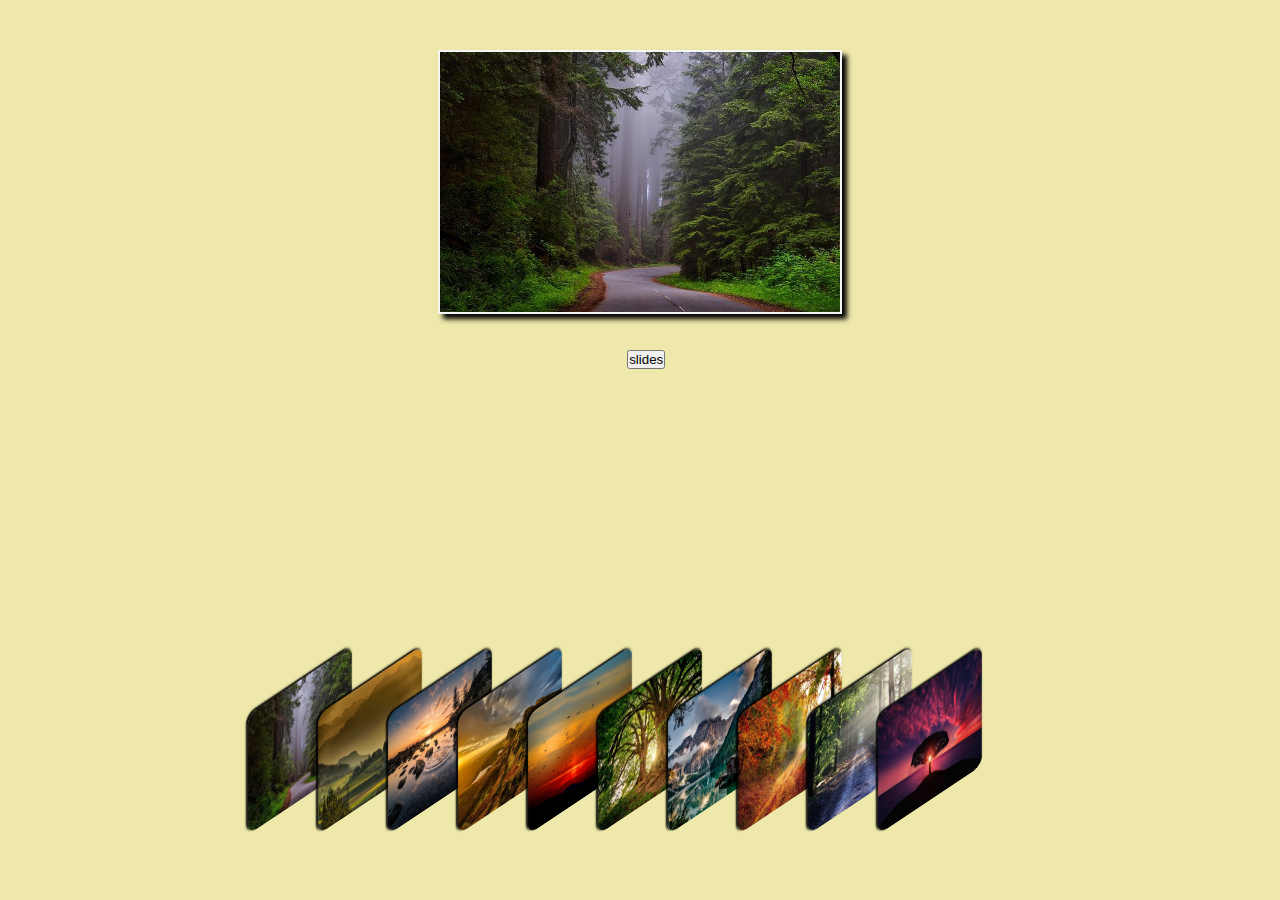
<file: index.html>
<!DOCTYPE html>
<html>
<head>
     <title>Document</title>
     <link rel="stylesheet" href="./gallery.css">
     <script src="./gallery.js"  defer></script>
</head>
<body>
    <div id="imgcontainer"></div>
    <a href="./slides.html"><input type="button" value="slides"></a>
    <div id="container">
        <img class="a" onclick="bigwindow(this.src)">
        <img class="a" onclick="bigwindow(this.src)">
        <img class="a" onclick="bigwindow(this.src)">
        <img class="a" onclick="bigwindow(this.src)">
        <img class="a" onclick="bigwindow(this.src)">
        <img class="a" onclick="bigwindow(this.src)">
        <img class="a" onclick="bigwindow(this.src)">
        <img class="a" onclick="bigwindow(this.src)">
        <img class="a" onclick="bigwindow(this.src)">
        <img class="a" onclick="bigwindow(this.src)">

    </div>
</body>
</html>
</file>
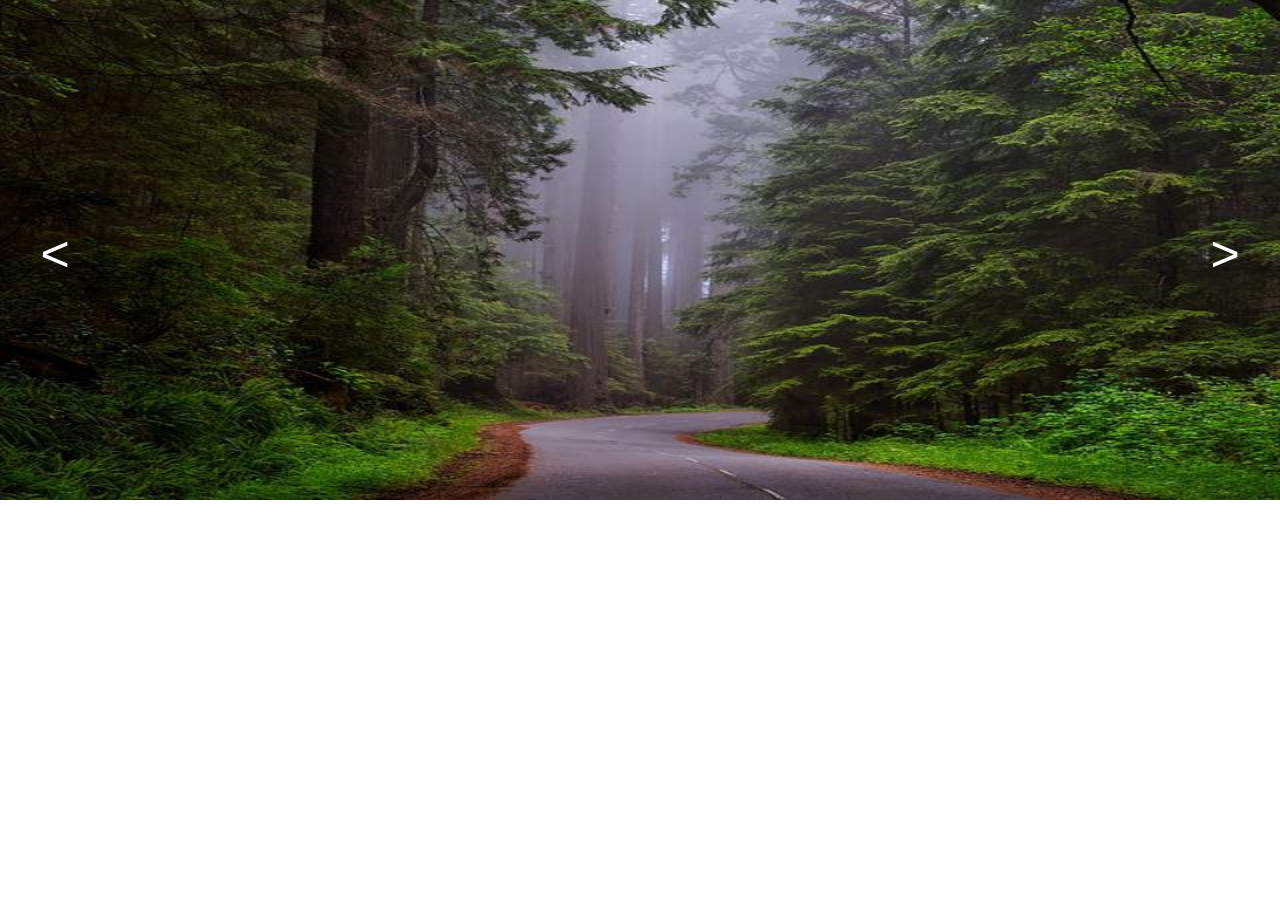
<file: slides.html>
<!DOCTYPE html>
<html lang="en">
<head>
    <title>Document</title>
    <style>
        *{
            padding: 0px;
            margin: 0px;
        }
        #header{
            width: 100%;
            height: 500px;
            background-image: url(./0.jpg);
            background-repeat: no-repeat;
            background-size: 100% 100%;
            display: flex;
            align-items: center;
            transition: all 0.6s ;

        }
        #left,#right{
            width: 50px;
            height: 50px;
            font-size: 50px;
            background-color: transparent;
            color: white;
            border: none;
            position: absolute;
        }
        #left{
            left: 30px;
        }
        #right{
            right: 30px;
        }
        
    </style>
</head>
<body>
    <div id="header">
        <button id="left"><</button>
        <button id="right">></button>
    </div>
    <script>
        var img=["0.jpg","1.jpg","2.jpg","3.jpg","4.jpg","5.jpg","6.jpg","7.jpg","8.jpg","9.jpg"]
        var indexvalue=0;
        var buttonright=document.querySelector("#right")
        buttonright.addEventListener("click",function() {
            indexvalue++;
            if(indexvalue>img.length-1)
            {
                indexvalue=0;

                document.getElementById("header").style.backgroundImage=`url(./${img[indexvalue]})`
            }
            else{
                document.getElementById("header").style.backgroundImage=`url(./${img[indexvalue]})`
            }
        })
        var buttonleft=document.querySelector("#left")
        buttonleft.addEventListener("click",function() {
            indexvalue--;
            if(indexvalue<0)
            {
                indexvalue=img.length-1;
                document.getElementById("header").style.backgroundImage=`url(./${img[indexvalue]})`
                
            }
            else{
                document.getElementById("header").style.backgroundImage=`url(./${img[indexvalue]})`
            }
        })
    </script>
</body>
</html>
</file>
<file: gallery.css>
*{
    margin: 0px;
    padding: 0px;
}
body{
    background-color: palegoldenrod;
    display: flex;
    justify-content: center;
}
#container{
    display: flex;
    justify-content: center;
    width: 100%;
    height: 200px;
    position:absolute;
    bottom: 40px;
}
.a{
    position: relative;
    top: 20px;
    width: 120px;
    border-radius: 10px;
    height: 120px;
    box-shadow: -2px -2px 2px black;
    margin-left: -50px;
    transform: rotateY(30deg) skewY(-30deg);
    transition: transform 0.2s;

}
.a:hover{
    z-index: 3;
    transform: rotateY(0deg) skewY(0deg);
}
#imgcontainer{
    width: 400px;
    height: 260px;
    border: 2px solid whitesmoke;
    margin-top: 50px;
    background-image: url(./0.jpg);
    background-size: 100% 100%;
    box-shadow: 5px 5px 5px black;
}
input{
    position: absolute;
    top: 350px;
    left: 49vw;
}
</file>
